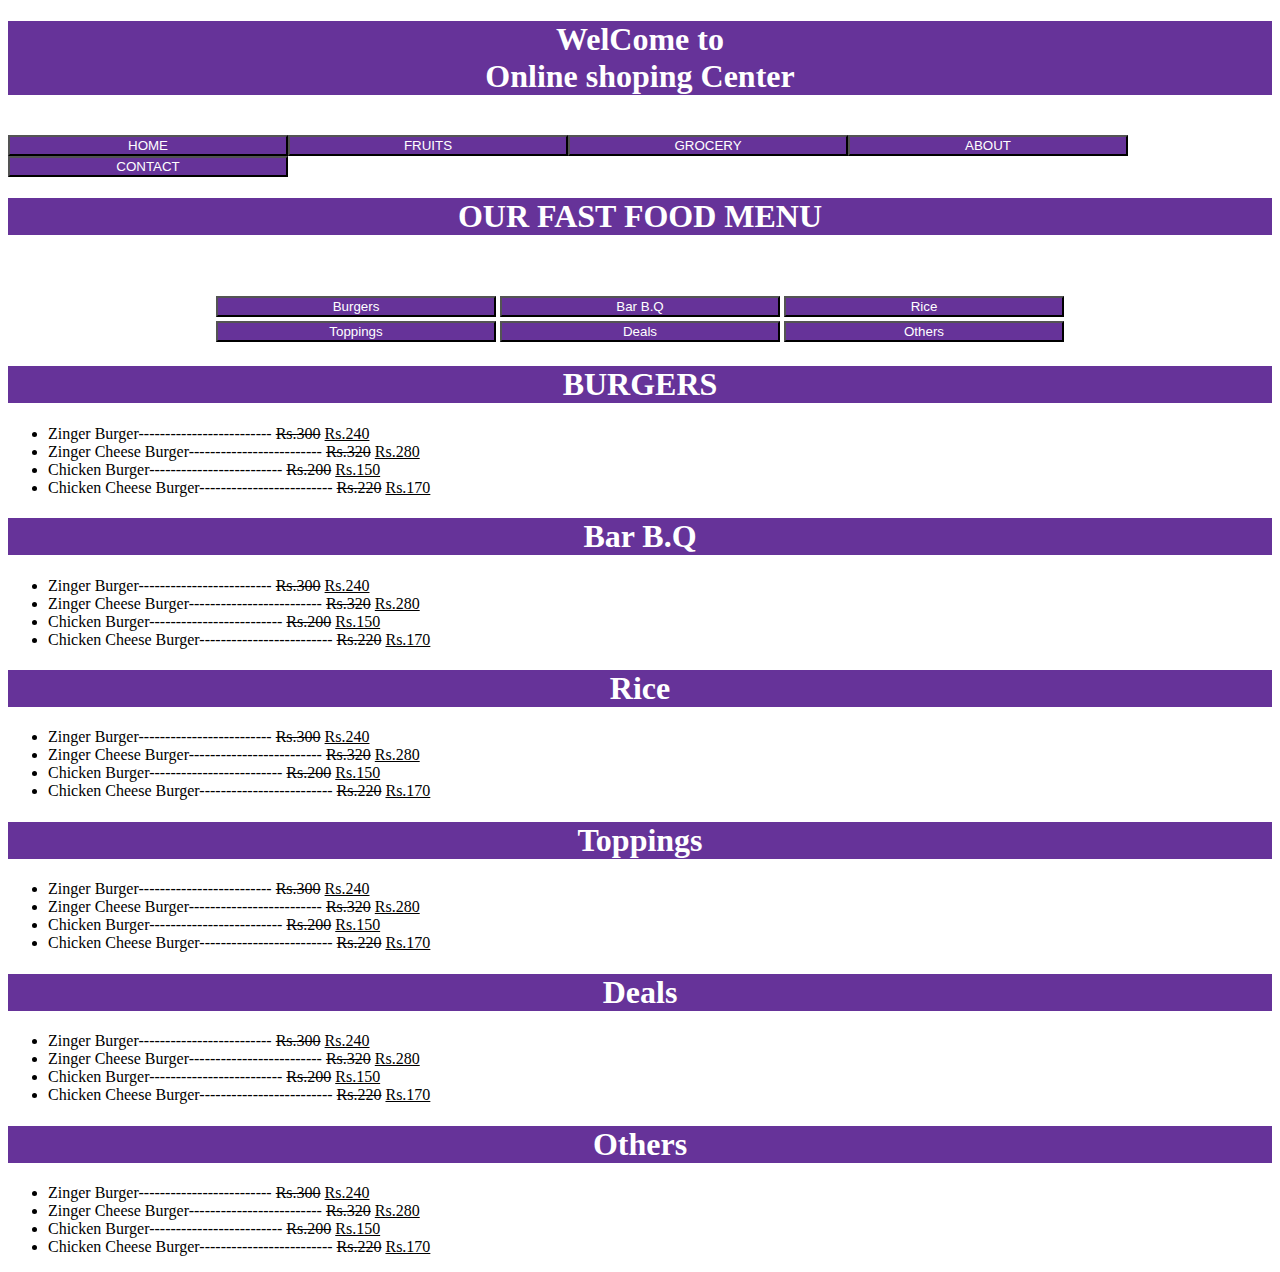
<file: index.html>
<!DOCTYPE html>
<html lang="en">
<head>
    <meta charset="UTF-8">
    <meta name="viewport" content="width=device-width, initial-scale=1.0">
    <title>Document</title>
    <link rel="stylesheet" href="./style.css">
</head>
<body>
   
     <center><h1> WelCome to <br> Online shoping Center </h1></center>
     <br>
     <button><a href="./index.html">HOME</a></button><button><a href="./fruits.html">FRUITS</a></button><button><a href="./grocery.html">GROCERY</a></button><button><a href="./about.html">ABOUT</a></button><button><a href="./contact.html">CONTACT</a></button>
    <br>
    <center><h1>OUR FAST FOOD MENU</h1></center>
    <br><br>
    <center>
    <table>
        <tr>
            <td><button><a href="#Burgers">Burgers</a></button></td>
            <td><button><a href="#Bar B.Q">Bar B.Q</a></button></td>
            <td><button><a href="#Rice">Rice</a></button></td>
        </tr>
        <tr>
            <td><button><a href="#Toppings">Toppings</a></button></td>
            <td><button><a href="#Deals">Deals</a></button></td>
            <td><button><a href="#Others">Others</a></button></td>
        </tr>
    </table></center>
        <center><h1 id="Burgers">BURGERS</h1></center>
        <ul>
        <li>Zinger Burger------------------------- <span class="span1">Rs.300</span> <span class="span2">Rs.240</span></li>
        <li>Zinger Cheese Burger------------------------- <span class="span1">Rs.320</span> <span class="span2">Rs.280</span></li>
        <li>Chicken Burger------------------------- <span class="span1">Rs.200</span> <span class="span2">Rs.150</span></li>
        <li>Chicken Cheese Burger------------------------- <span class="span1">Rs.220</span> <span class="span2">Rs.170</span></li></ul>
        
        <center><h1 id="Bar B.Q">Bar B.Q</h1></center>
        
        <ul>
        <li>Zinger Burger------------------------- <span class="span1">Rs.300</span> <span class="span2">Rs.240</span></li>
        <li>Zinger Cheese Burger------------------------- <span class="span1">Rs.320</span> <span class="span2">Rs.280</span></li>
        <li>Chicken Burger------------------------- <span class="span1">Rs.200</span> <span class="span2">Rs.150</span></li>
        <li>Chicken Cheese Burger------------------------- <span class="span1">Rs.220</span> <span class="span2">Rs.170</span></li></ul>
        
        <center><h1 id="Rice">Rice</h1></center>
        
        <ul>
        <li>Zinger Burger------------------------- <span class="span1">Rs.300</span> <span class="span2">Rs.240</span></li>
        <li>Zinger Cheese Burger------------------------- <span class="span1">Rs.320</span> <span class="span2">Rs.280</span></li>
        <li>Chicken Burger------------------------- <span class="span1">Rs.200</span> <span class="span2">Rs.150</span></li>
        <li>Chicken Cheese Burger------------------------- <span class="span1">Rs.220</span> <span class="span2">Rs.170</span></li></ul>
        
        <center><h1 id="Toppings">Toppings</h1></center>
        
        <ul>
        <li>Zinger Burger------------------------- <span class="span1">Rs.300</span> <span class="span2">Rs.240</span></li>
        <li>Zinger Cheese Burger------------------------- <span class="span1">Rs.320</span> <span class="span2">Rs.280</span></li>
        <li>Chicken Burger------------------------- <span class="span1">Rs.200</span> <span class="span2">Rs.150</span></li>
        <li>Chicken Cheese Burger------------------------- <span class="span1">Rs.220</span> <span class="span2">Rs.170</span></li></ul>
       
        <center><h1 id="Deals">Deals</h1></center>
       
        <ul>
        <li>Zinger Burger------------------------- <span class="span1">Rs.300</span> <span class="span2">Rs.240</span></li>
        <li>Zinger Cheese Burger------------------------- <span class="span1">Rs.320</span> <span class="span2">Rs.280</span></li>
        <li>Chicken Burger------------------------- <span class="span1">Rs.200</span> <span class="span2">Rs.150</span></li>
        <li>Chicken Cheese Burger------------------------- <span class="span1">Rs.220</span> <span class="span2">Rs.170</span></li></ul>
    
        <center><h1 id="Others">Others</h1></center>
        
        <ul>
        <li>Zinger Burger------------------------- <span class="span1">Rs.300</span> <span class="span2">Rs.240</span></li>
        <li>Zinger Cheese Burger------------------------- <span class="span1">Rs.320</span> <span class="span2">Rs.280</span></li>
        <li>Chicken Burger------------------------- <span class="span1">Rs.200</span> <span class="span2">Rs.150</span></li>
        <li>Chicken Cheese Burger------------------------- <span class="span1">Rs.220</span> <span class="span2">Rs.170</span></li></ul>
</body>
</html>
</file>
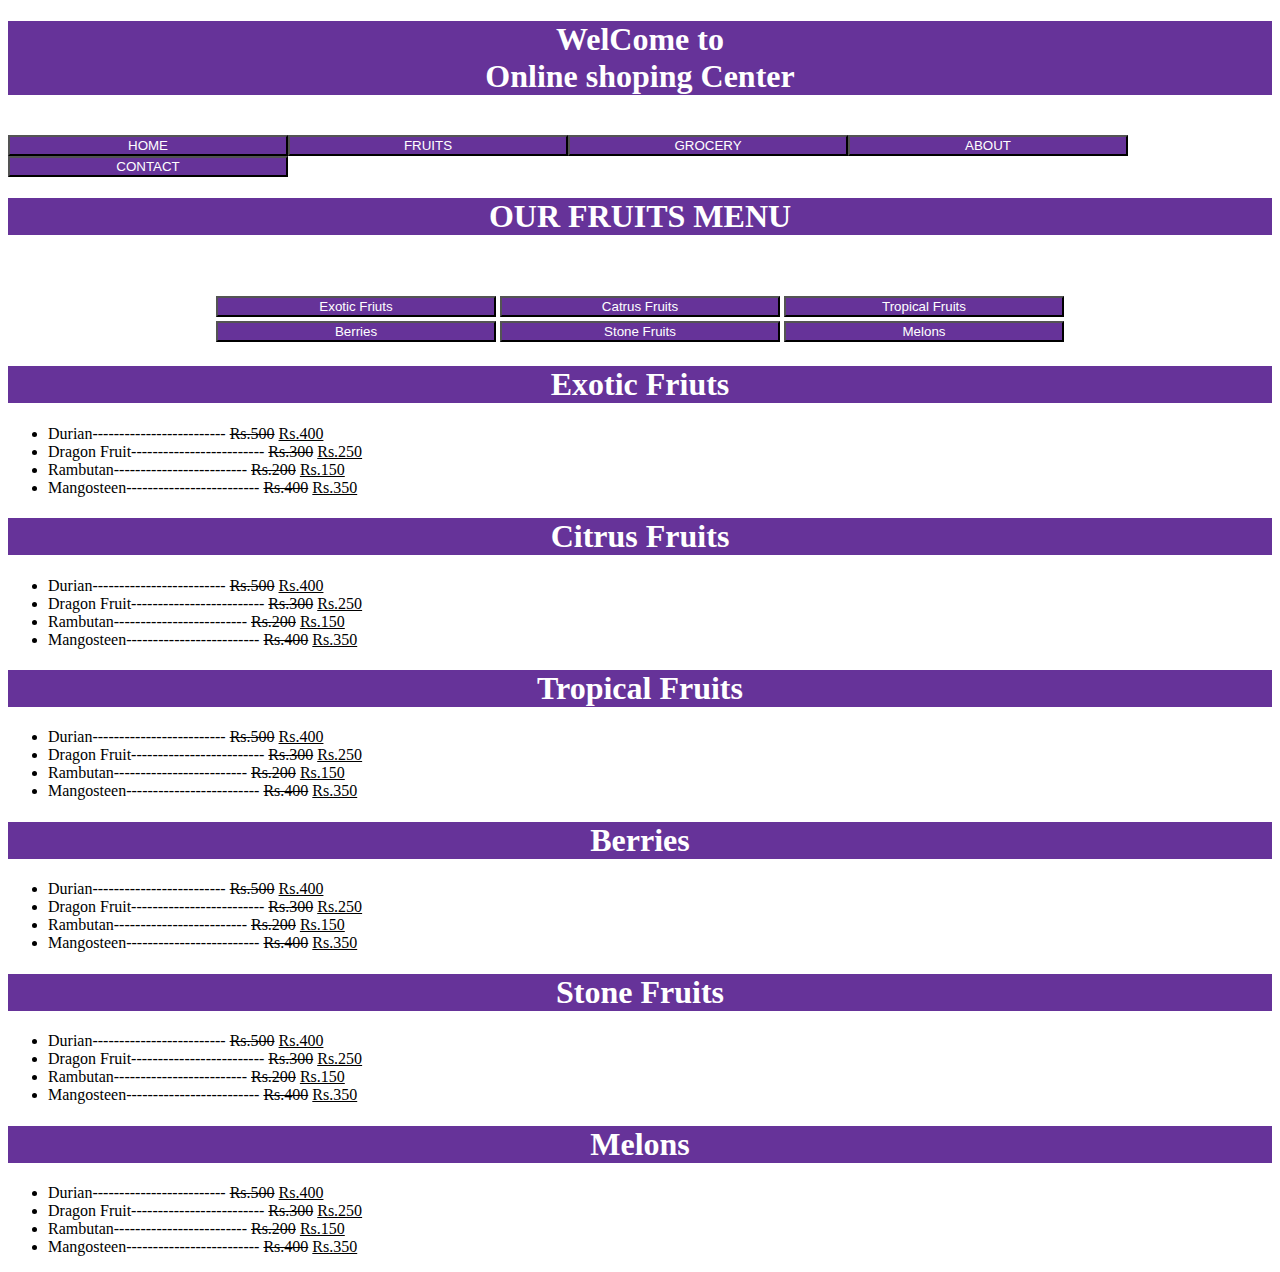
<file: about.html>
<!DOCTYPE html>
<html lang="en">
<head>
    <meta charset="UTF-8">
    <meta name="viewport" content="width=device-width, initial-scale=1.0">
    <title>Document</title>
    <link rel="stylesheet" href="./style.css">
</head>
<body>
    <center><h1> WelCome to <br> Online shoping Center </h1></center>
     <br>
     <button><a href="./index.html">HOME</a></button><button><a href="./fruits.html">FRUITS</a></button><button><a href="./grocery.html">GROCERY</a></button><button><a href="./about.html">ABOUT</a></button><button><a href="./contact.html">CONTACT</a></button>
    <br>
    <center><h1>OUR FRUITS MENU</h1></center>
    <br><br>
    <center>
    <table>
        <tr>
            <td><button><a href="#grains">Exotic Friuts</a></button></td>
            <td><button><a href="#canned">Catrus Fruits</a></button></td>
            <td><button><a href="#dairy">Tropical Fruits</a></button></td>
        </tr>
        <tr>
            <td><button><a href="#Snacks">Berries</a></button></td>
            <td><button><a href="#Spices">Stone Fruits</a></button></td>
            <td><button><a href="#Bewerages">Melons</a></button></td>
        </tr>
    </table></center>
        <center><h1 id="grains">Exotic Friuts</h1></center>
        <ul>
        <li>Durian------------------------- <span class="span1">Rs.500</span> <span class="span2">Rs.400</span></li>
        <li>Dragon Fruit------------------------- <span class="span1">Rs.300</span> <span class="span2">Rs.250</span></li>
        <li>Rambutan------------------------- <span class="span1">Rs.200</span> <span class="span2">Rs.150</span></li>
        <li>Mangosteen------------------------- <span class="span1">Rs.400</span> <span class="span2">Rs.350</span></li></ul>
        
        <center><h1 id="canned">Citrus Fruits</h1></center>
        <ul>
            <li>Durian------------------------- <span class="span1">Rs.500</span> <span class="span2">Rs.400</span></li>
            <li>Dragon Fruit------------------------- <span class="span1">Rs.300</span> <span class="span2">Rs.250</span></li>
            <li>Rambutan------------------------- <span class="span1">Rs.200</span> <span class="span2">Rs.150</span></li>
            <li>Mangosteen------------------------- <span class="span1">Rs.400</span> <span class="span2">Rs.350</span></li></ul>
        
        <center><h1 id="dairy">Tropical Fruits </h1></center>
        <ul>
            <li>Durian------------------------- <span class="span1">Rs.500</span> <span class="span2">Rs.400</span></li>
            <li>Dragon Fruit------------------------- <span class="span1">Rs.300</span> <span class="span2">Rs.250</span></li>
            <li>Rambutan------------------------- <span class="span1">Rs.200</span> <span class="span2">Rs.150</span></li>
            <li>Mangosteen------------------------- <span class="span1">Rs.400</span> <span class="span2">Rs.350</span></li></ul>
        <center><h1 id="Snacks">Berries</h1></center>
        <ul>
            <li>Durian------------------------- <span class="span1">Rs.500</span> <span class="span2">Rs.400</span></li>
            <li>Dragon Fruit------------------------- <span class="span1">Rs.300</span> <span class="span2">Rs.250</span></li>
            <li>Rambutan------------------------- <span class="span1">Rs.200</span> <span class="span2">Rs.150</span></li>
            <li>Mangosteen------------------------- <span class="span1">Rs.400</span> <span class="span2">Rs.350</span></li></ul>
        
        <center><h1 id="Spices">Stone Fruits</h1></center>
        <ul>
            <li>Durian------------------------- <span class="span1">Rs.500</span> <span class="span2">Rs.400</span></li>
            <li>Dragon Fruit------------------------- <span class="span1">Rs.300</span> <span class="span2">Rs.250</span></li>
            <li>Rambutan------------------------- <span class="span1">Rs.200</span> <span class="span2">Rs.150</span></li>
            <li>Mangosteen------------------------- <span class="span1">Rs.400</span> <span class="span2">Rs.350</span></li></ul>
        <center><h1 id="Beverages">Melons</h1></center>
        <ul>
            <li>Durian------------------------- <span class="span1">Rs.500</span> <span class="span2">Rs.400</span></li>
            <li>Dragon Fruit------------------------- <span class="span1">Rs.300</span> <span class="span2">Rs.250</span></li>
            <li>Rambutan------------------------- <span class="span1">Rs.200</span> <span class="span2">Rs.150</span></li>
            <li>Mangosteen------------------------- <span class="span1">Rs.400</span> <span class="span2">Rs.350</span></li></ul>
               
</body>
</html>
</file>
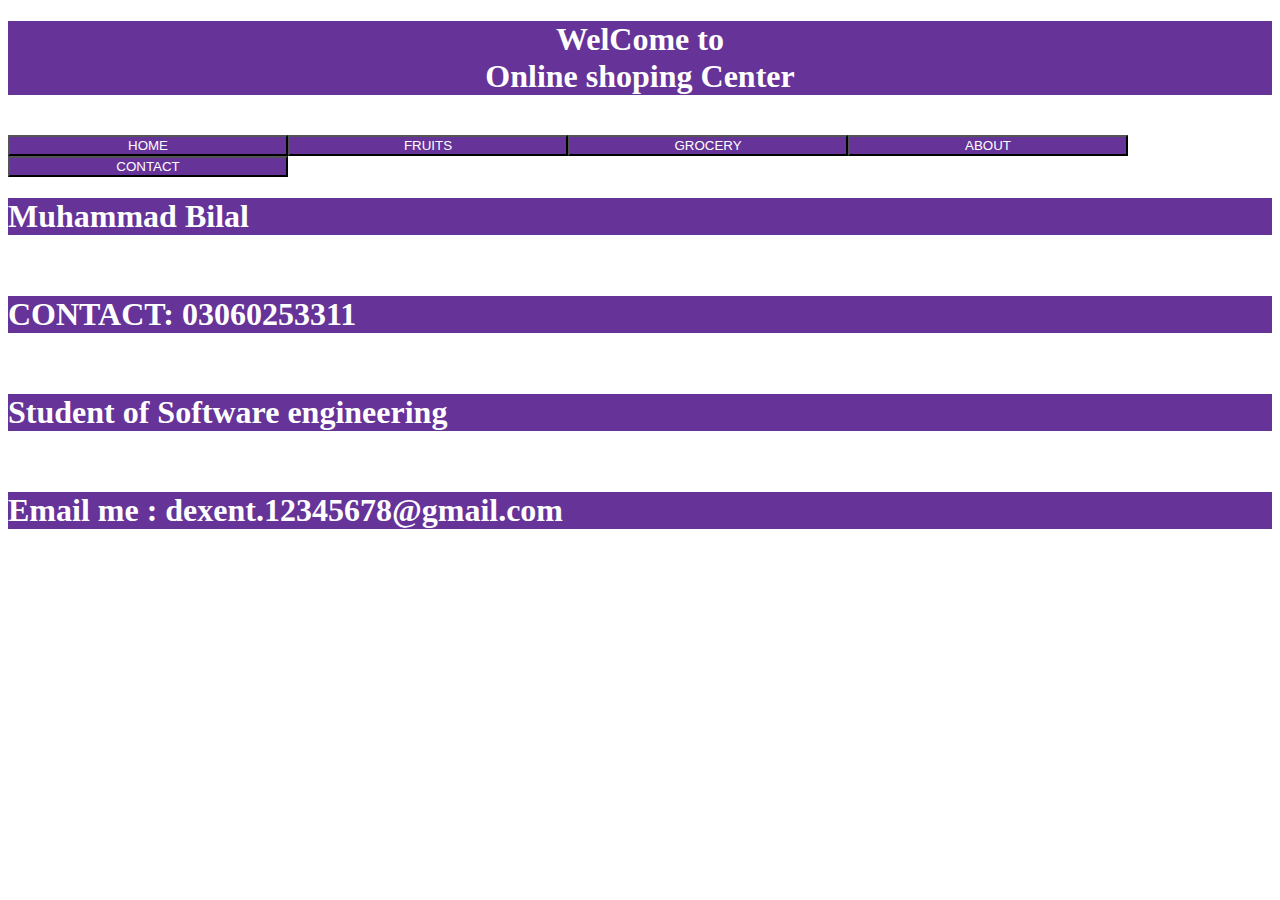
<file: contact.html>
<!DOCTYPE html>
<html lang="en">
<head>
    <meta charset="UTF-8">
    <meta name="viewport" content="width=device-width, initial-scale=1.0">
    <title>Document</title>
    <link rel="stylesheet" href="./style.css">
</head>
<body>
    <center><h1> WelCome to <br> Online shoping Center </h1></center>
     <br>
     <button><a href="./index.html">HOME</a></button><button><a href="./fruits.html">FRUITS</a></button><button><a href="./grocery.html">GROCERY</a></button><button><a href="./about.html">ABOUT</a></button><button><a href="./contact.html">CONTACT</a></button>
    <br>
    <h1>Muhammad Bilal</h1>
    <br>
    <h1>CONTACT: 03060253311</h1>
    <br>
    <h1>Student of Software engineering</h1>
    <br>
    <h1>Email me : dexent.12345678@gmail.com</h1>
</body>
</html>
</file>
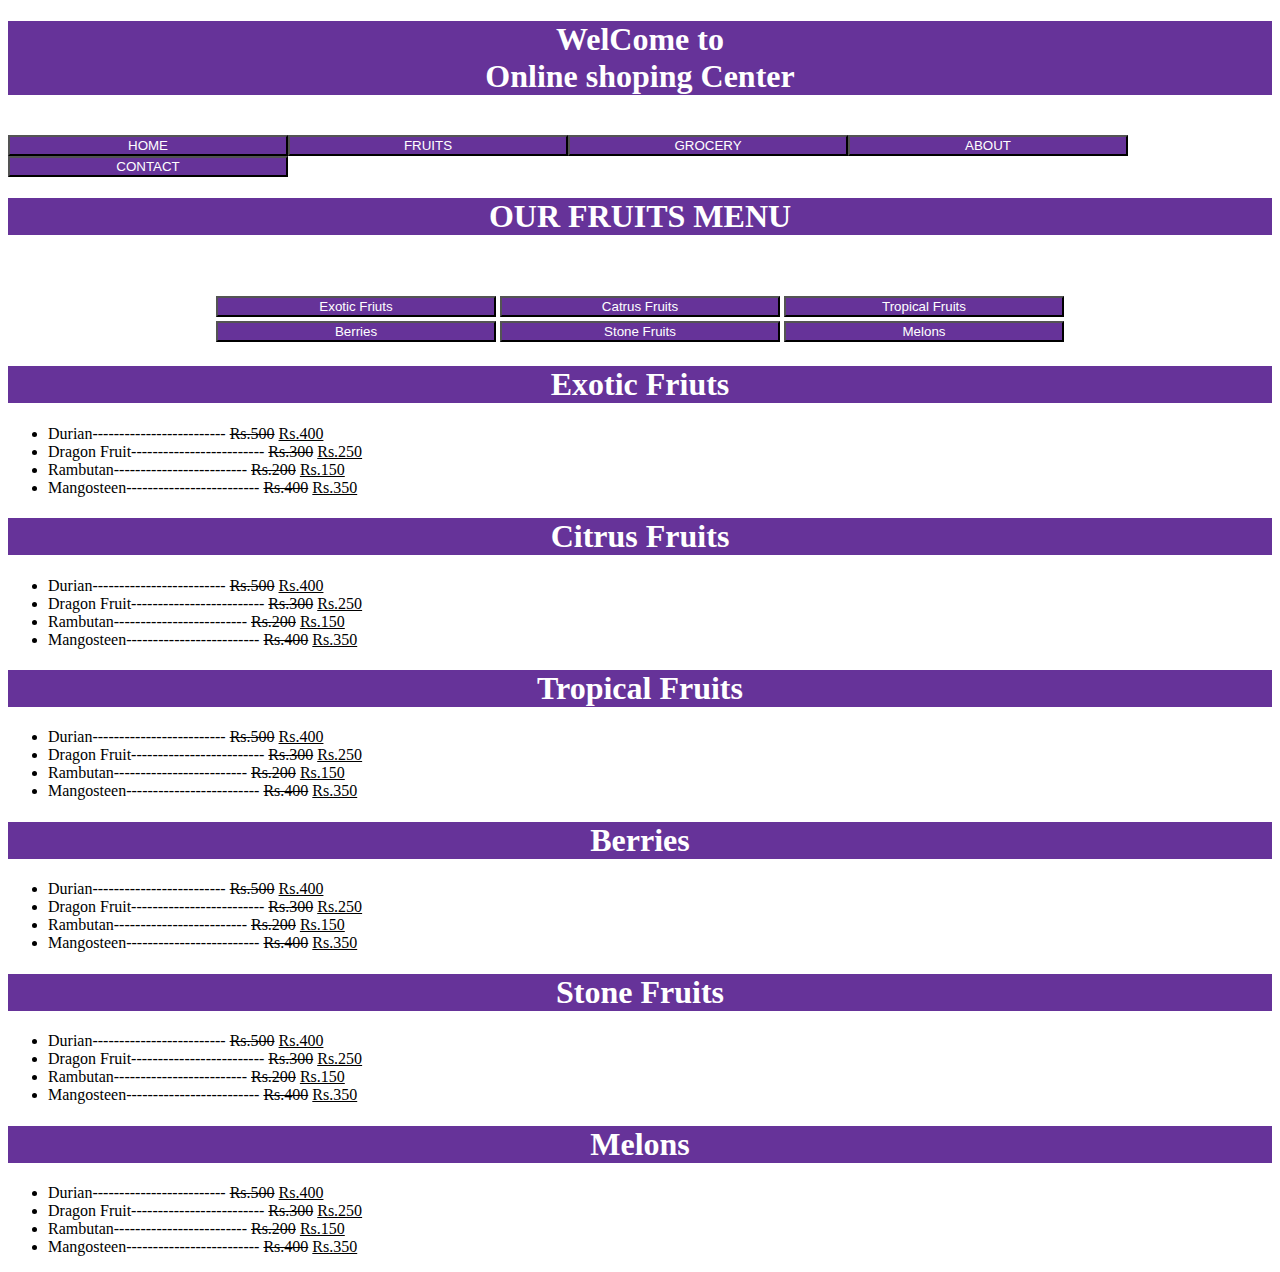
<file: fruits.html>
<!DOCTYPE html>
<html lang="en">
<head>
    <meta charset="UTF-8">
    <meta name="viewport" content="width=device-width, initial-scale=1.0">
    <title>Document</title>
    <link rel="stylesheet" href="./style.css">
</head>
<body>
    <center><h1> WelCome to <br> Online shoping Center </h1></center>
     <br>
     <button><a href="./index.html">HOME</a></button><button><a href="./fruits.html">FRUITS</a></button><button><a href="./grocery.html">GROCERY</a></button><button><a href="./about.html">ABOUT</a></button><button><a href="./contact.html">CONTACT</a></button>
    <br>
    <center><h1>OUR FRUITS MENU</h1></center>
    <br><br>
    <center>
    <table>
        <tr>
            <td><button><a href="#grains">Exotic Friuts</a></button></td>
            <td><button><a href="#canned">Catrus Fruits</a></button></td>
            <td><button><a href="#dairy">Tropical Fruits</a></button></td>
        </tr>
        <tr>
            <td><button><a href="#Snacks">Berries</a></button></td>
            <td><button><a href="#Spices">Stone Fruits</a></button></td>
            <td><button><a href="#Bewerages">Melons</a></button></td>
        </tr>
    </table></center>
        <center><h1 id="grains">Exotic Friuts</h1></center>
        <ul>
        <li>Durian------------------------- <span class="span1">Rs.500</span> <span class="span2">Rs.400</span></li>
        <li>Dragon Fruit------------------------- <span class="span1">Rs.300</span> <span class="span2">Rs.250</span></li>
        <li>Rambutan------------------------- <span class="span1">Rs.200</span> <span class="span2">Rs.150</span></li>
        <li>Mangosteen------------------------- <span class="span1">Rs.400</span> <span class="span2">Rs.350</span></li></ul>
        
        <center><h1 id="canned">Citrus Fruits</h1></center>
        <ul>
            <li>Durian------------------------- <span class="span1">Rs.500</span> <span class="span2">Rs.400</span></li>
            <li>Dragon Fruit------------------------- <span class="span1">Rs.300</span> <span class="span2">Rs.250</span></li>
            <li>Rambutan------------------------- <span class="span1">Rs.200</span> <span class="span2">Rs.150</span></li>
            <li>Mangosteen------------------------- <span class="span1">Rs.400</span> <span class="span2">Rs.350</span></li></ul>
        
        <center><h1 id="dairy">Tropical Fruits </h1></center>
        <ul>
            <li>Durian------------------------- <span class="span1">Rs.500</span> <span class="span2">Rs.400</span></li>
            <li>Dragon Fruit------------------------- <span class="span1">Rs.300</span> <span class="span2">Rs.250</span></li>
            <li>Rambutan------------------------- <span class="span1">Rs.200</span> <span class="span2">Rs.150</span></li>
            <li>Mangosteen------------------------- <span class="span1">Rs.400</span> <span class="span2">Rs.350</span></li></ul>
        <center><h1 id="Snacks">Berries</h1></center>
        <ul>
            <li>Durian------------------------- <span class="span1">Rs.500</span> <span class="span2">Rs.400</span></li>
            <li>Dragon Fruit------------------------- <span class="span1">Rs.300</span> <span class="span2">Rs.250</span></li>
            <li>Rambutan------------------------- <span class="span1">Rs.200</span> <span class="span2">Rs.150</span></li>
            <li>Mangosteen------------------------- <span class="span1">Rs.400</span> <span class="span2">Rs.350</span></li></ul>
        
        <center><h1 id="Spices">Stone Fruits</h1></center>
        <ul>
            <li>Durian------------------------- <span class="span1">Rs.500</span> <span class="span2">Rs.400</span></li>
            <li>Dragon Fruit------------------------- <span class="span1">Rs.300</span> <span class="span2">Rs.250</span></li>
            <li>Rambutan------------------------- <span class="span1">Rs.200</span> <span class="span2">Rs.150</span></li>
            <li>Mangosteen------------------------- <span class="span1">Rs.400</span> <span class="span2">Rs.350</span></li></ul>
        <center><h1 id="Beverages">Melons</h1></center>
        <ul>
            <li>Durian------------------------- <span class="span1">Rs.500</span> <span class="span2">Rs.400</span></li>
            <li>Dragon Fruit------------------------- <span class="span1">Rs.300</span> <span class="span2">Rs.250</span></li>
            <li>Rambutan------------------------- <span class="span1">Rs.200</span> <span class="span2">Rs.150</span></li>
            <li>Mangosteen------------------------- <span class="span1">Rs.400</span> <span class="span2">Rs.350</span></li></ul>
            
</body>
</html>
</file>
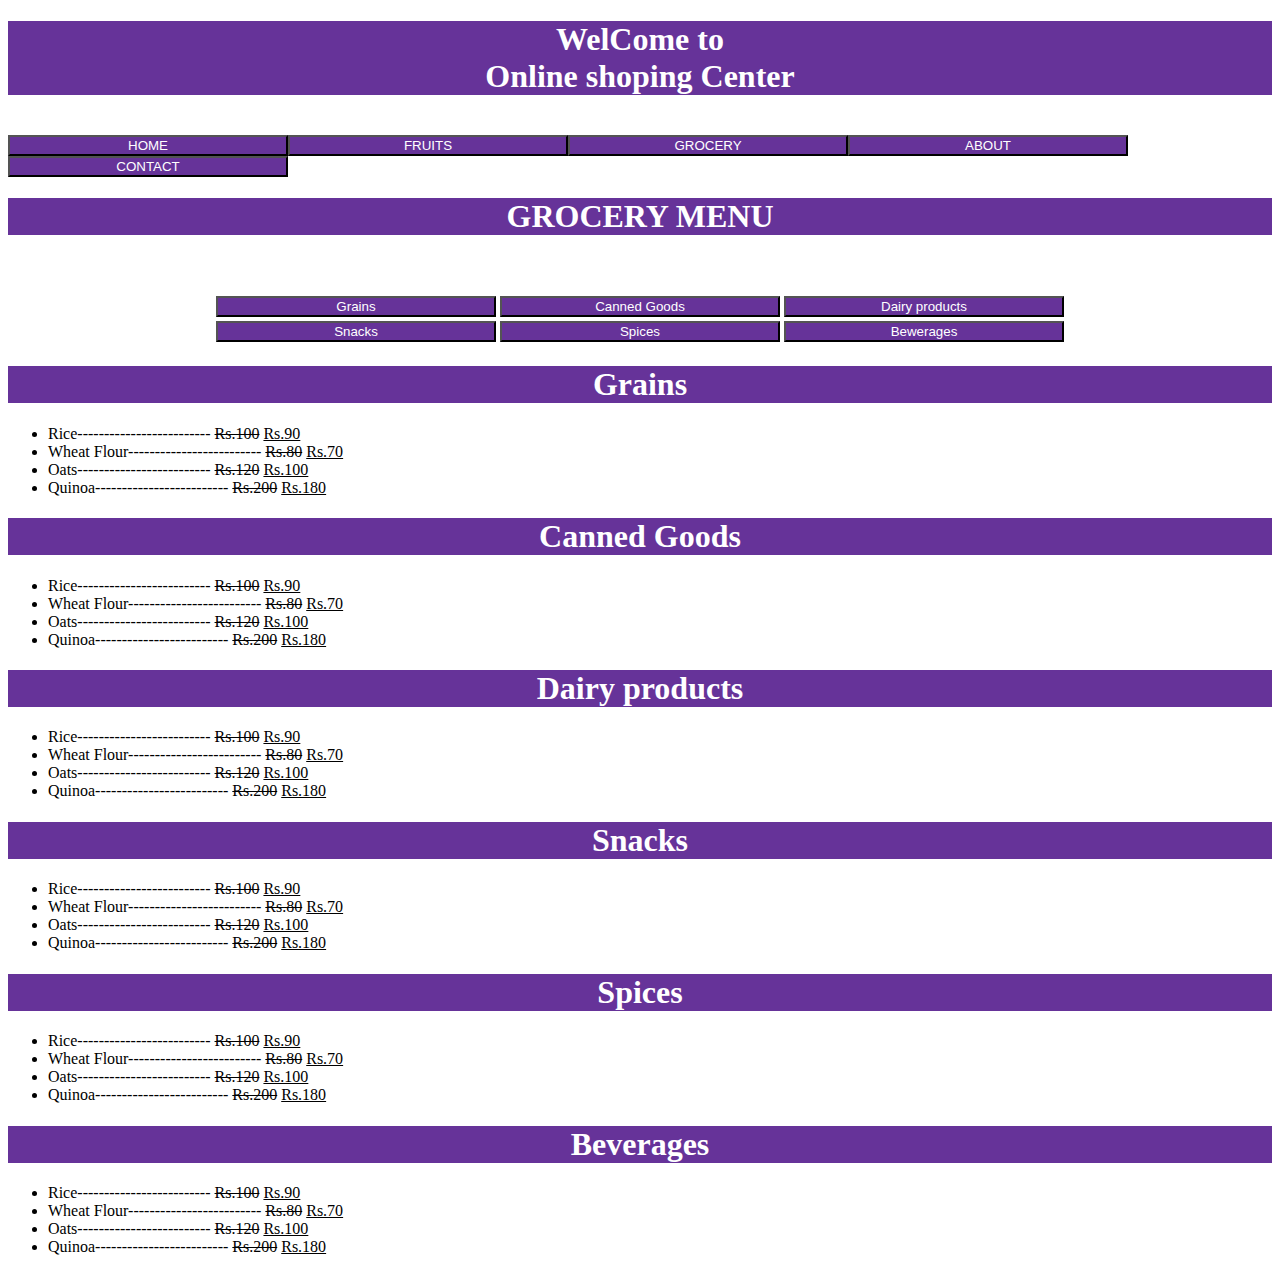
<file: grocery.html>
<!DOCTYPE html>
<html lang="en">
<head>
    <meta charset="UTF-8">
    <meta name="viewport" content="width=device-width, initial-scale=1.0">
    <title>Document</title>
    <link rel="stylesheet" href="./style.css">
</head>
<body>
    <center><h1> WelCome to <br> Online shoping Center </h1></center>
     <br>
     <button><a href="./index.html">HOME</a></button><button><a href="./fruits.html">FRUITS</a></button><button><a href="./grocery.html">GROCERY</a></button><button><a href="./about.html">ABOUT</a></button><button><a href="./contact.html">CONTACT</a></button>
    <br>
    <center><h1>GROCERY MENU</h1></center>
    <br><br>
    <center>
    <table>
        <tr>
            <td><button><a href="#grains">Grains</a></button></td>
            <td><button><a href="#canned">Canned Goods</a></button></td>
            <td><button><a href="#dairy">Dairy products</a></button></td>
        </tr>
        <tr>
            <td><button><a href="#Snacks">Snacks</a></button></td>
            <td><button><a href="#Spices">Spices</a></button></td>
            <td><button><a href="#Bewerages">Bewerages</a></button></td>
        </tr>
    </table></center>
        <center><h1 id="grains">Grains</h1></center>
        <ul>
        <li>Rice------------------------- <span class="span1">Rs.100</span> <span class="span2">Rs.90</span></li>
        <li>Wheat Flour------------------------- <span class="span1">Rs.80</span> <span class="span2">Rs.70</span></li>
        <li>Oats------------------------- <span class="span1">Rs.120</span> <span class="span2">Rs.100</span></li>
        <li>Quinoa------------------------- <span class="span1">Rs.200</span> <span class="span2">Rs.180</span></li></ul>
        
        <center><h1 id="canned">Canned Goods</h1></center>
        <ul>
        <li>Rice------------------------- <span class="span1">Rs.100</span> <span class="span2">Rs.90</span></li>
        <li>Wheat Flour------------------------- <span class="span1">Rs.80</span> <span class="span2">Rs.70</span></li>
        <li>Oats------------------------- <span class="span1">Rs.120</span> <span class="span2">Rs.100</span></li>
        <li>Quinoa------------------------- <span class="span1">Rs.200</span> <span class="span2">Rs.180</span></li></ul>
        
        <center><h1 id="dairy">Dairy products</h1></center>
        <ul>
        <li>Rice------------------------- <span class="span1">Rs.100</span> <span class="span2">Rs.90</span></li>
        <li>Wheat Flour------------------------- <span class="span1">Rs.80</span> <span class="span2">Rs.70</span></li>
        <li>Oats------------------------- <span class="span1">Rs.120</span> <span class="span2">Rs.100</span></li>
        <li>Quinoa------------------------- <span class="span1">Rs.200</span> <span class="span2">Rs.180</span></li></ul>
        
        <center><h1 id="Snacks">Snacks</h1></center>
        <ul>
        <li>Rice------------------------- <span class="span1">Rs.100</span> <span class="span2">Rs.90</span></li>
        <li>Wheat Flour------------------------- <span class="span1">Rs.80</span> <span class="span2">Rs.70</span></li>
        <li>Oats------------------------- <span class="span1">Rs.120</span> <span class="span2">Rs.100</span></li>
        <li>Quinoa------------------------- <span class="span1">Rs.200</span> <span class="span2">Rs.180</span></li></ul>
       
        <center><h1 id="Spices">Spices</h1></center>
        <ul>
        <li>Rice------------------------- <span class="span1">Rs.100</span> <span class="span2">Rs.90</span></li>
        <li>Wheat Flour------------------------- <span class="span1">Rs.80</span> <span class="span2">Rs.70</span></li>
        <li>Oats------------------------- <span class="span1">Rs.120</span> <span class="span2">Rs.100</span></li>
        <li>Quinoa------------------------- <span class="span1">Rs.200</span> <span class="span2">Rs.180</span></li></ul>
        
        <center><h1 id="Beverages">Beverages</h1></center>
        <ul>
        <li>Rice------------------------- <span class="span1">Rs.100</span> <span class="span2">Rs.90</span></li>
        <li>Wheat Flour------------------------- <span class="span1">Rs.80</span> <span class="span2">Rs.70</span></li>
        <li>Oats------------------------- <span class="span1">Rs.120</span> <span class="span2">Rs.100</span></li>
        <li>Quinoa------------------------- <span class="span1">Rs.200</span> <span class="span2">Rs.180</span></li></ul>
</body>
</html>
</file>
<file: style.css>
button{
    width: 280px;
    background-color: rebeccapurple;
    color: white;
}
a{
    color: white;
    text-decoration: none;
}
h1{
    color: white;
    background-color: rebeccapurple;
}
.span1{
    text-decoration: line-through;

}
.span2{
    text-decoration: underline;
}
button:hover{
    background-color: blue;
}
</file>
